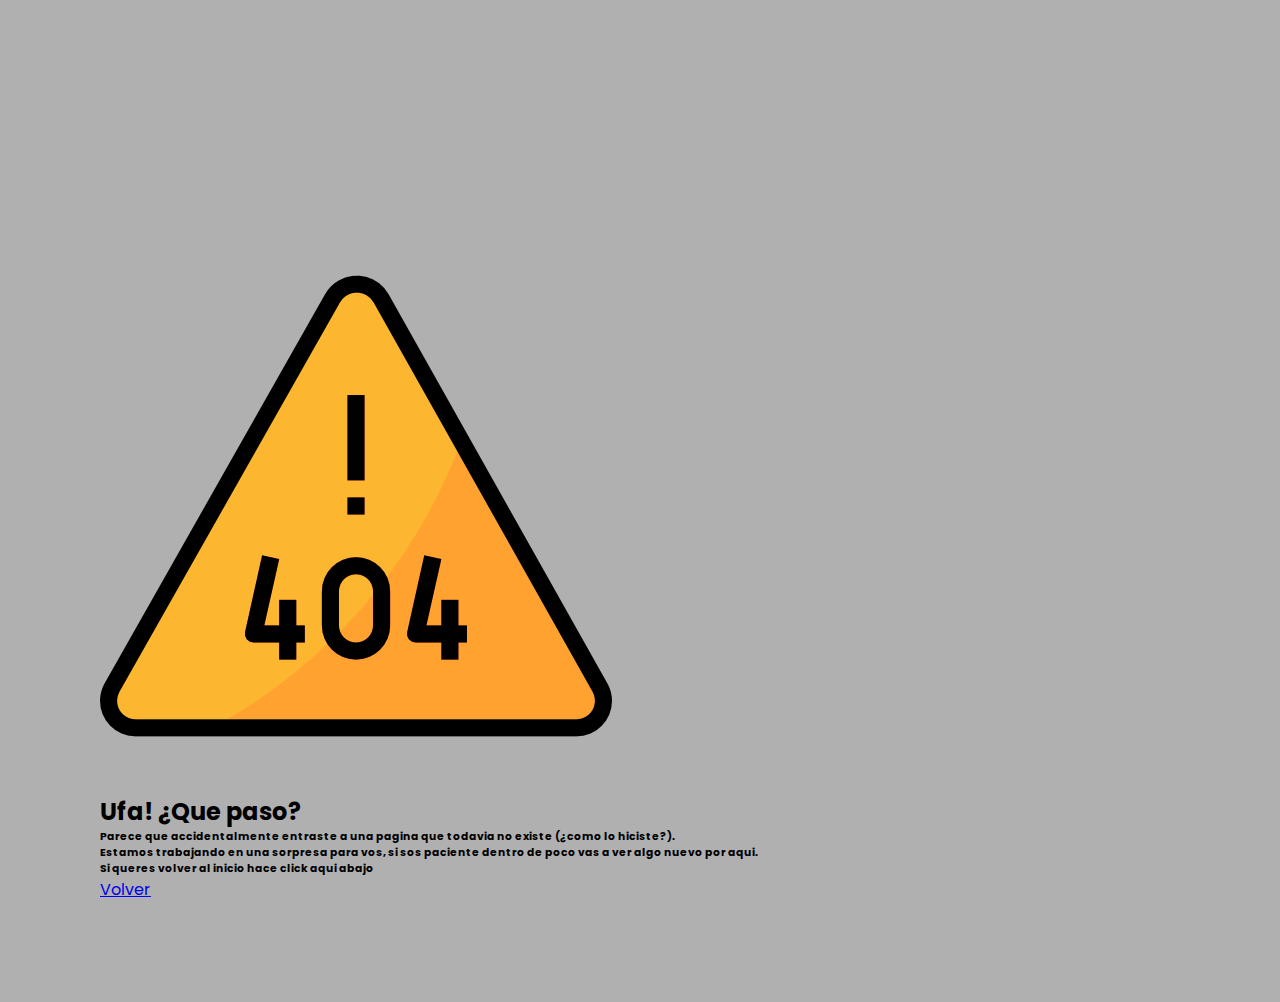
<file: error404.html>
<!DOCTYPE html>
<html lang="en">
<head>
    <meta charset="UTF-8">
    <meta http-equiv="X-UA-Compatible" content="IE=edge">
    <meta name="viewport" content="width=device-width, initial-scale=1.0">
    <link rel="stylesheet" href="/error404.css">
    <title>Error 404</title>
    <link href="https://cdn.jsdelivr.net/npm/bootstrap@5.3.0-alpha3/dist/css/bootstrap.min.css" rel="stylesheet" integrity="sha384-KK94CHFLLe+nY2dmCWGMq91rCGa5gtU4mk92HdvYe+M/SXH301p5ILy+dN9+nJOZ" crossorigin="anonymous">
</head>
<body class="principal">
    <header></header>
    <main>
        <section class="tarjeta d-flex justify-content-center mb-3">
          <div class="card border-0 w-90" style="max-width: 1920px;">
            <div class="row g-0">
              <div class="imagen col-md-4">
                <img src="/assets/PS/error404.png" class="img-fluid rounded-start" alt="...">
              </div>
              <div class="texto col-md-8">
                <div class="card-body">
                  <br>
                  <h2 class="card-title">Ufa! ¿Que paso?</h2>
                  <p class="card-text">
                    <h6>Parece que accidentalmente entraste a una pagina que todavia no existe (¿como lo hiciste?).</h6>
                    <h6>Estamos trabajando en una sorpresa para vos, si sos paciente dentro de poco vas a ver algo nuevo por aqui.</h6>
                  </p>
                  <p class="card-text"><h6 class="text-body-secondary">Si queres volver al inicio hace click aqui abajo</h6></p>
                  <a href="/index.html" class="btn btn-primary btn-warning">Volver</a>
                </div>
              </div>
            </div>
          </div>
        </section>
    </main>
    <footer></footer>
    <script src="https://cdn.jsdelivr.net/npm/bootstrap@5.3.0-alpha3/dist/js/bootstrap.bundle.min.js" integrity="sha384-ENjdO4Dr2bkBIFxQpeoTz1HIcje39Wm4jDKdf19U8gI4ddQ3GYNS7NTKfAdVQSZe" crossorigin="anonymous"></script>
</body>
</html>
</file>
<file: error404.css>
@import url('https://fonts.googleapis.com/css2?family=Anton&family=Antonio:wght@700&family=Poppins:wght@600&display=swap');

:root{
    --raisin-black: hsla(345, 6%, 13%, 1);
    --selective-yellow: hsla(44, 97%, 49%, 1);
    --silver: hsla(0, 0%, 69%, 1);
    --ut-orange: hsla(32, 100%, 49%, 1);
}

*{
    margin: 0;
}

.principal{
    background-color: var(--silver);
    font-family: 'Poppins', sans-serif;
}

.tarjeta{
    margin: 100px 100px 100px 100px;
    padding-top: 150px;
}

.imagen{
    background-color: var(--silver);
}

.texto{
    background-color: var(--silver);
}

.card-text{
    color: var(--raisin-black);
}
</file>
